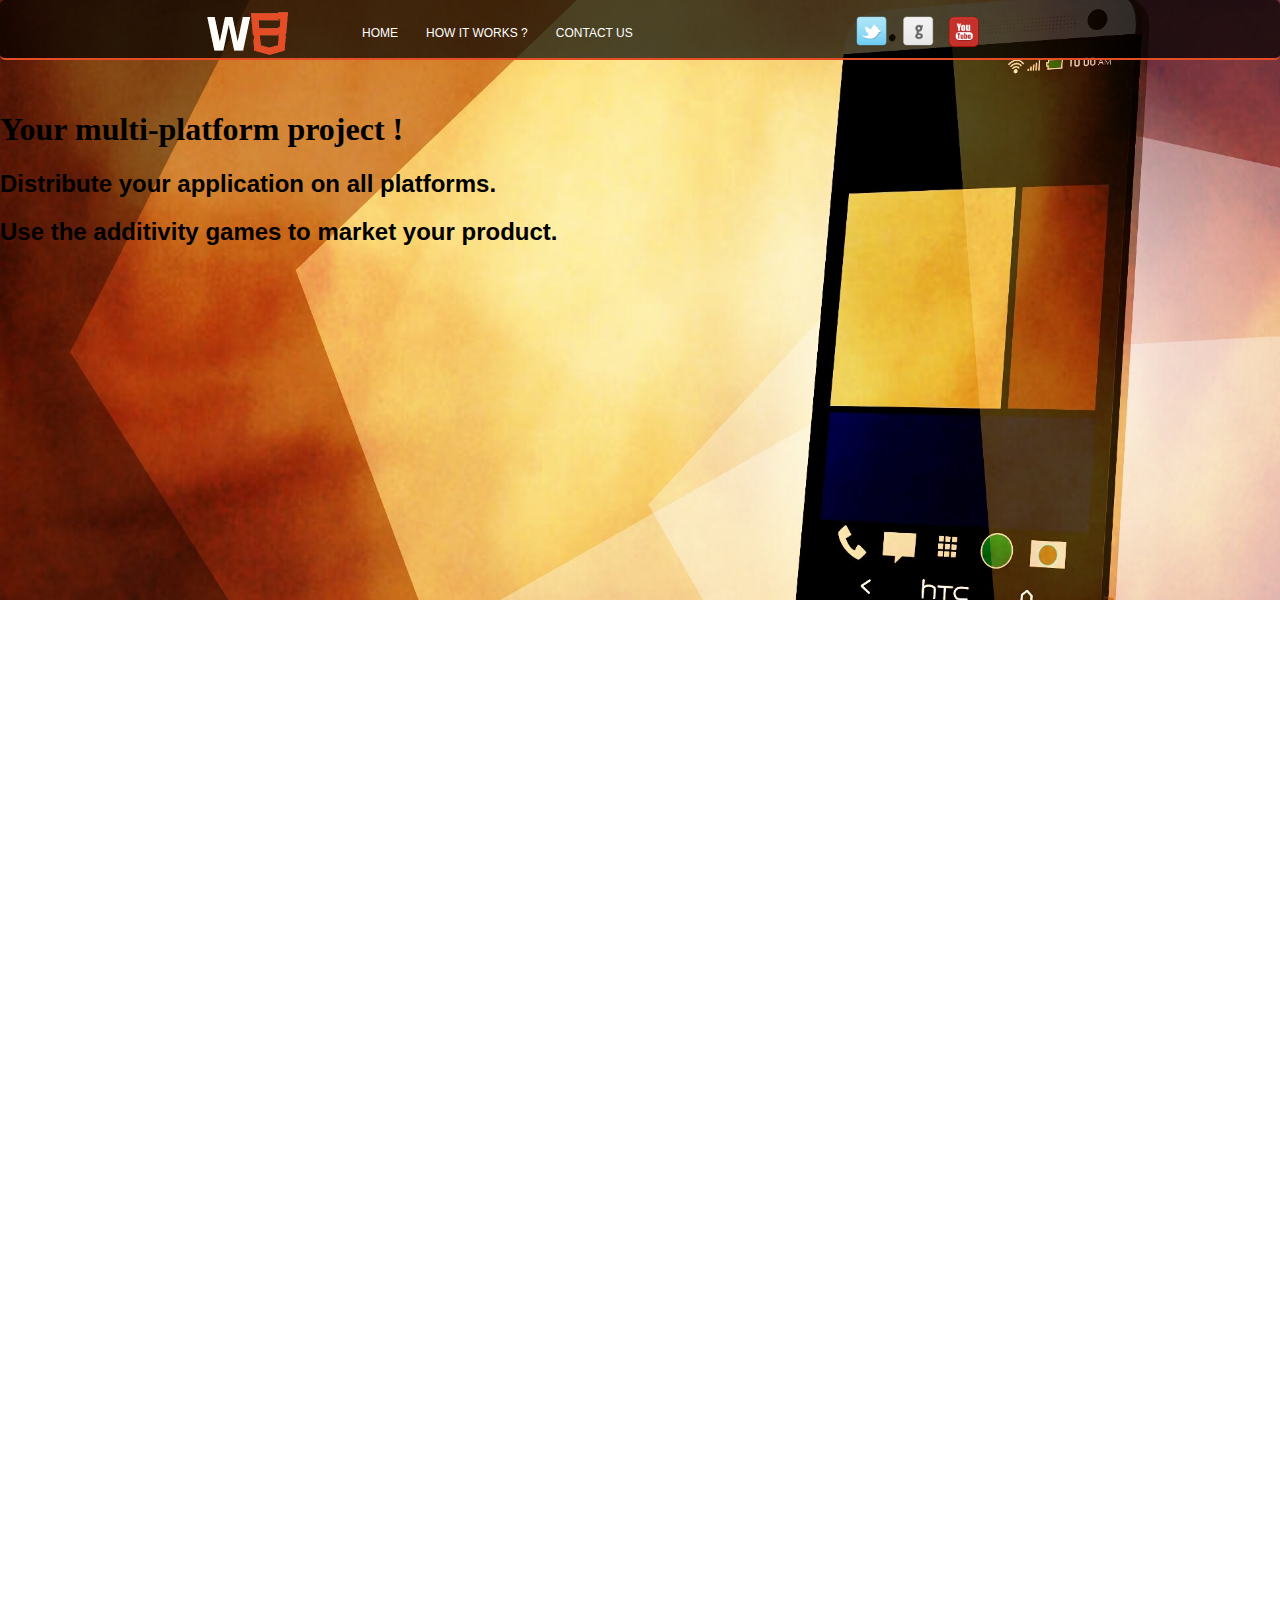
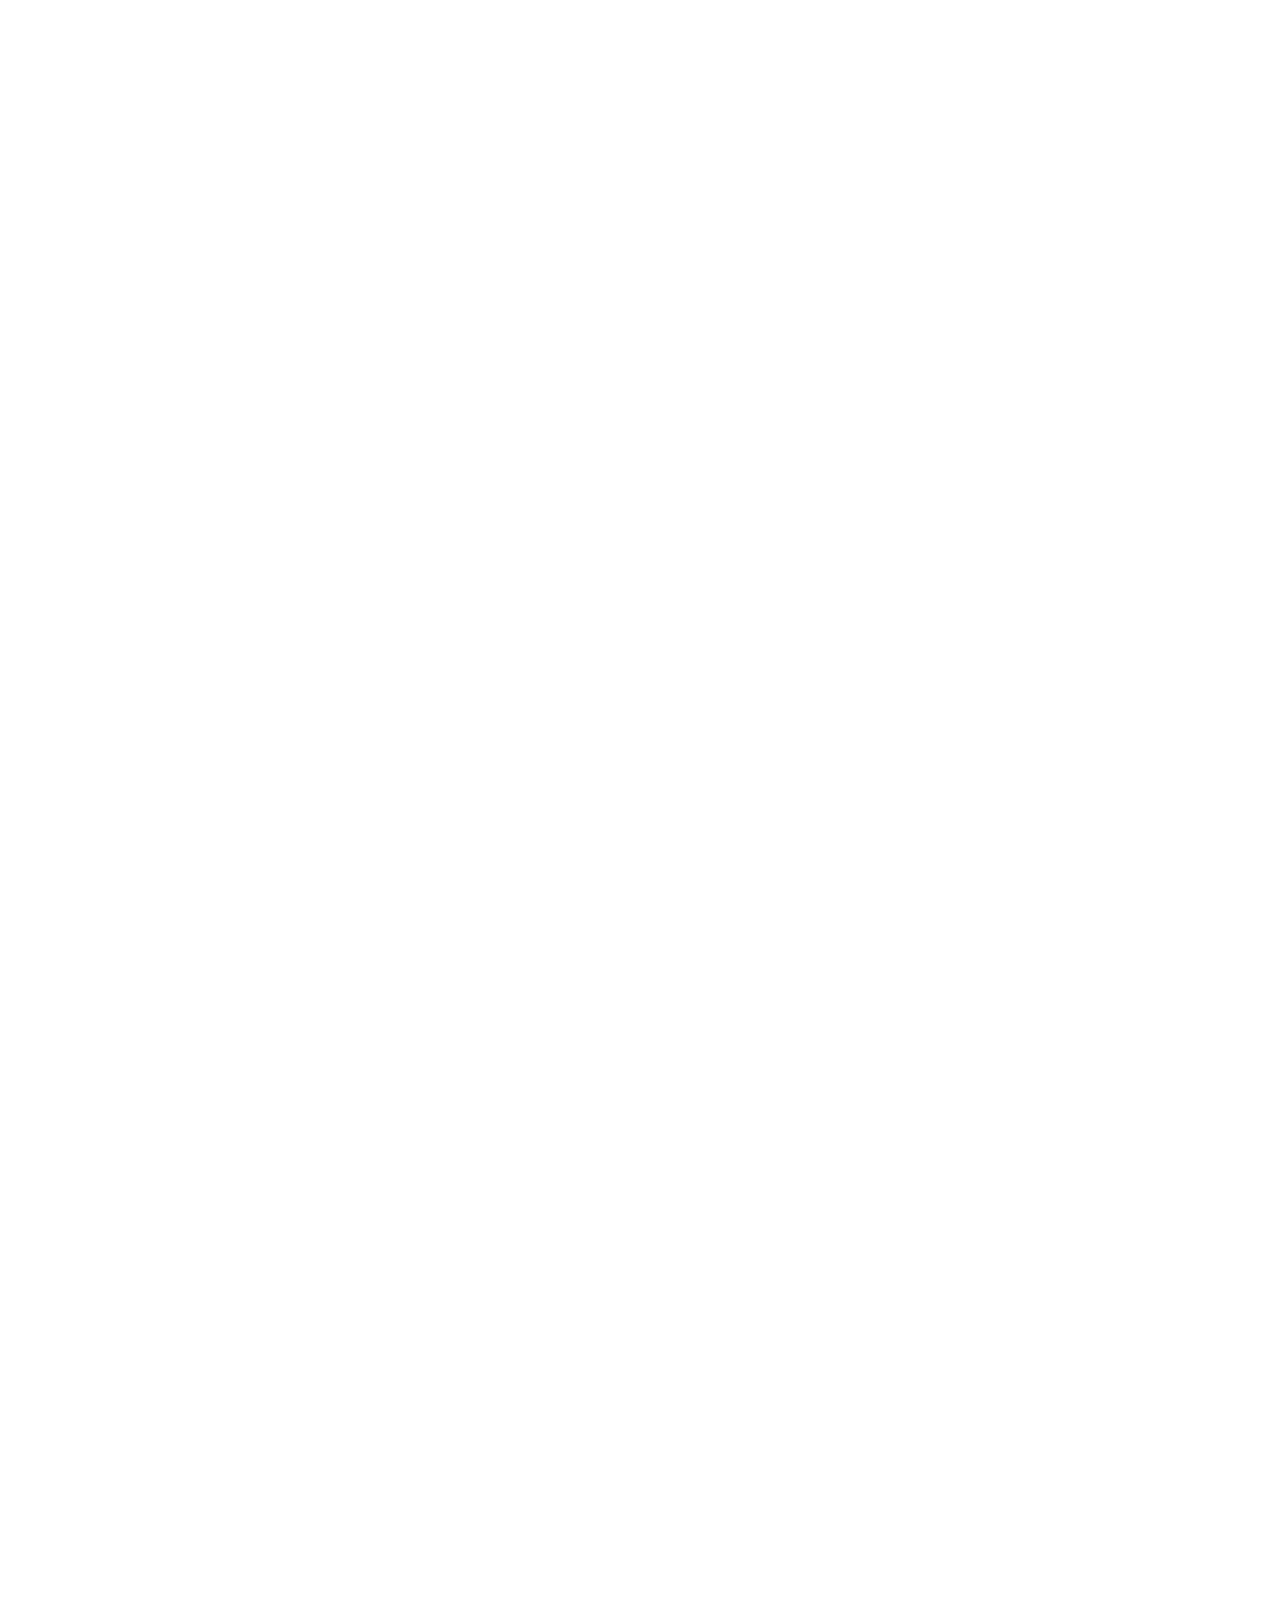
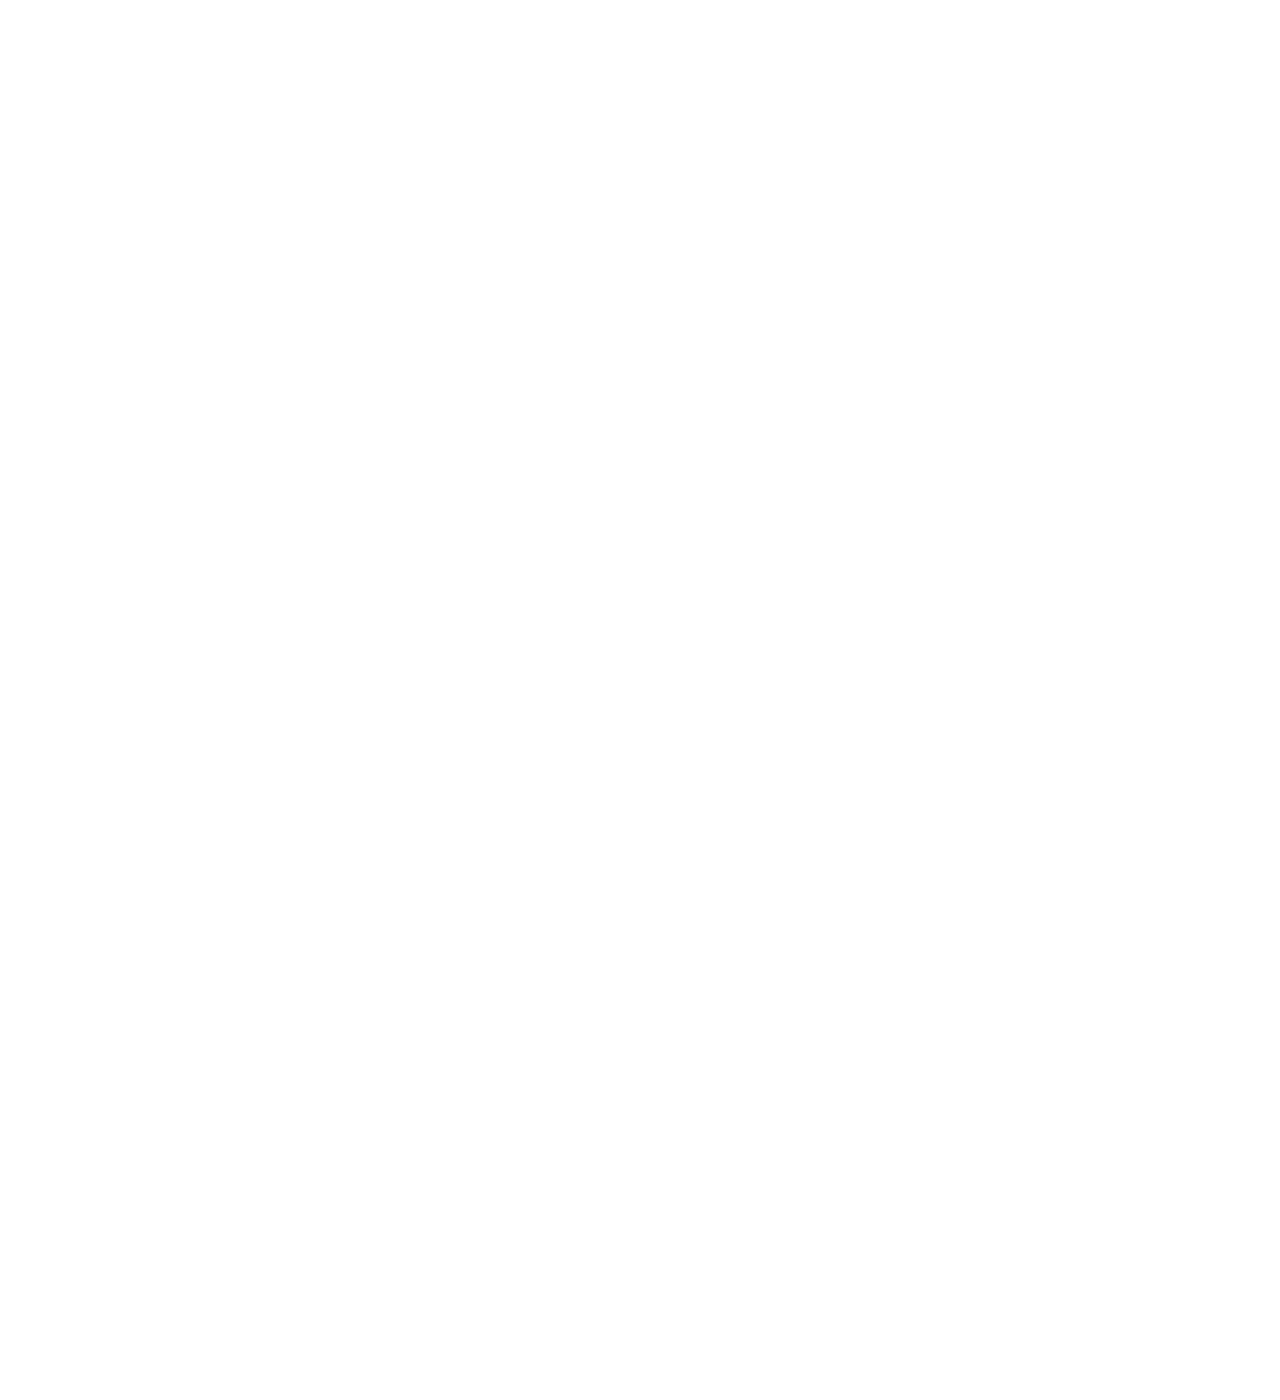
<file: index.html>
<!DOCTYPE html>
<html lang="en">
<head>
  <meta charset="UTF-8">
  <meta name="viewport" content="width=device-width, initial-scale=1.0">
  <meta http-equiv="X-UA-Compatible" content="ie=edge">
  <link rel="stylesheet" href="style.css" />
  <title>Document</title>
</head>
<body>
  <header class="header">
    <ul class="topnav">
      <li><img src="logo.png" class="logo" alt="logo"></li>
      <li><a href="#">HOME</a></li>
      <li><a href="#">HOW IT WORKS ?</a></li>
      <li><a href="#">CONTACT US</a></li>
      <div class="rightNav">
        <li class="right"><img src="youtube.png"/></li>
        <li class="right"><img src="github.png"/></li>
        <li class="right"><img src="twitter_cloud.png"/></li>
      </div>
    </ul>
    <h1 class="main_h1">Your multi-platform project !</h1>
    <h2 class="main_h2">Distribute your application on all platforms.</h2>
    <h2 class="main_h2">Use the additivity games to market your product.</h2>
  </header>
</body>
</html>
</file>
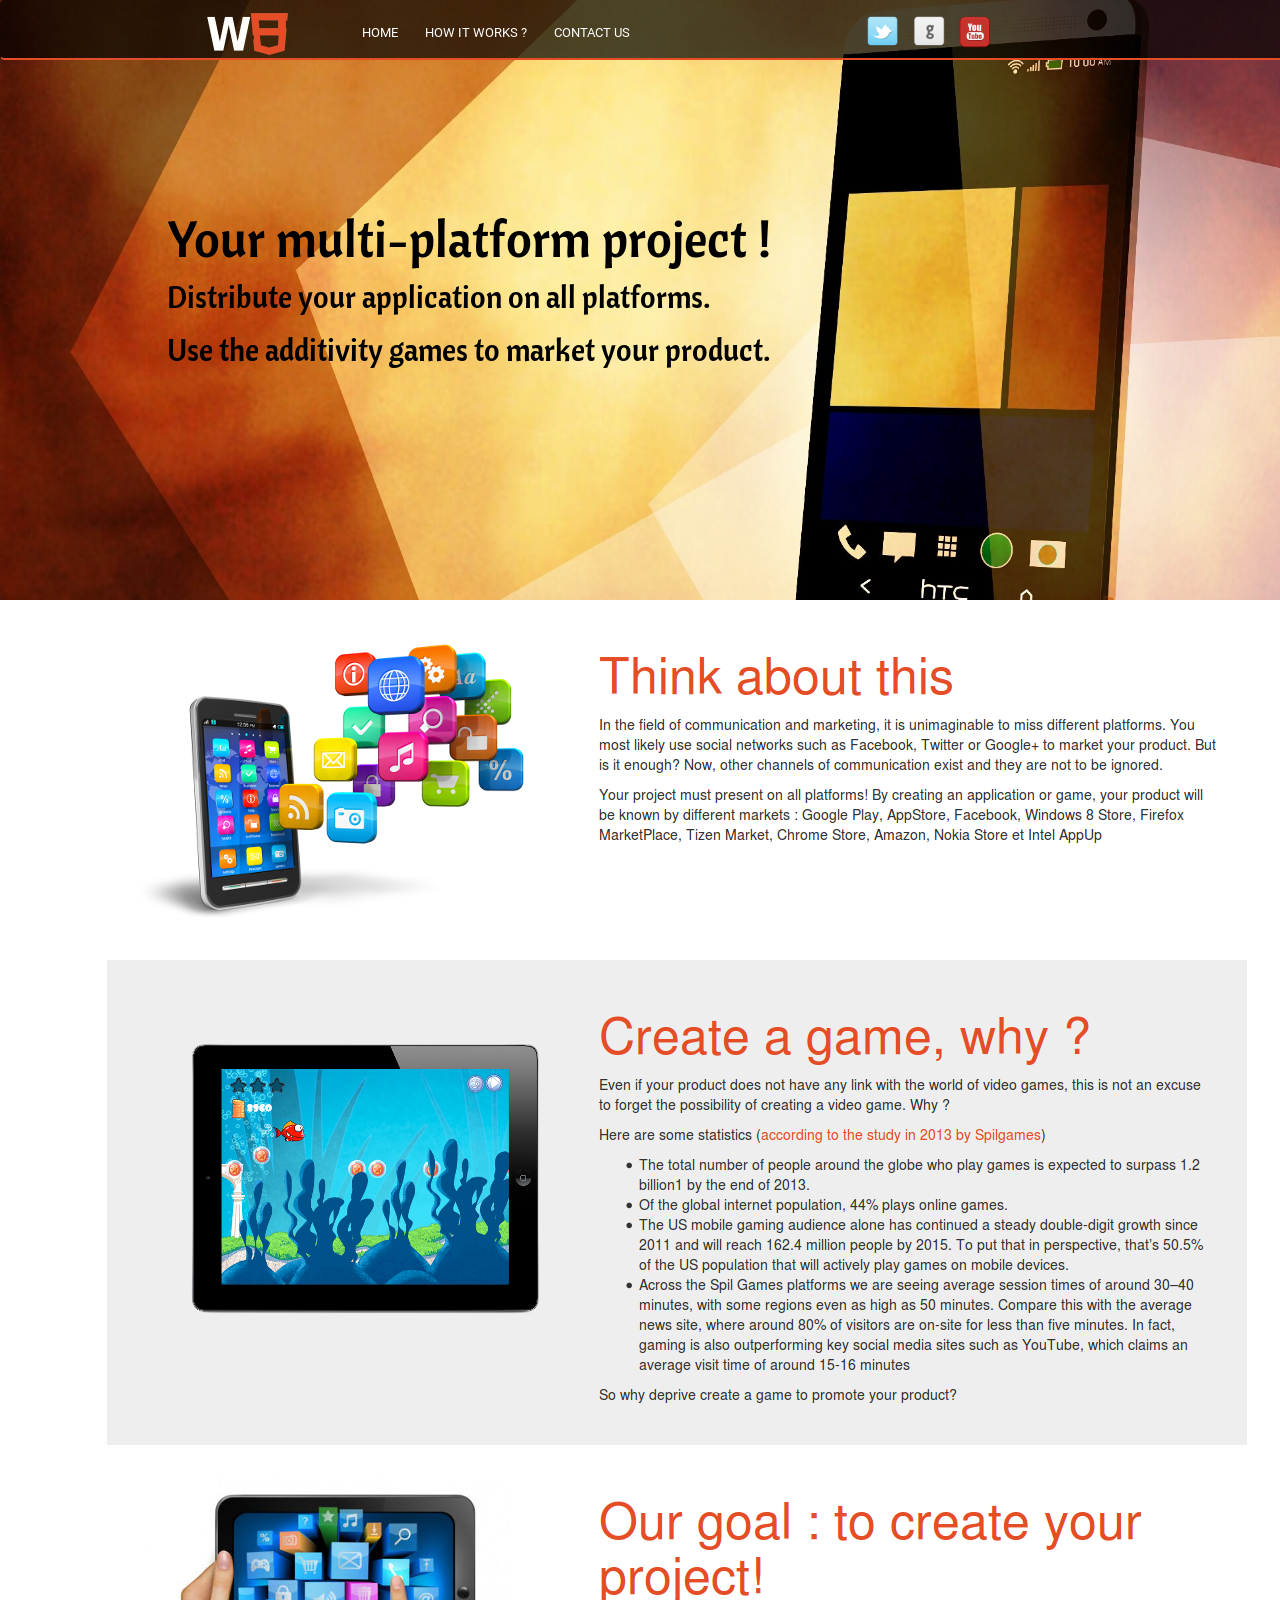
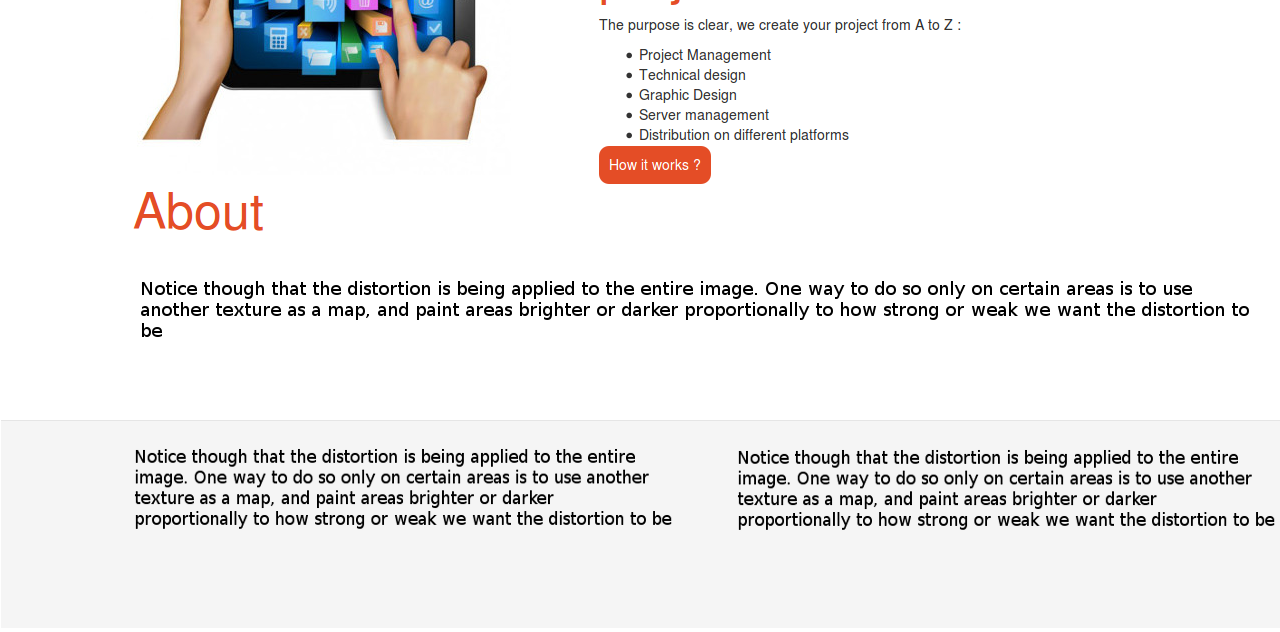
<file: test.html>
<!DOCTYPE html>
<html lang="en">
<head>
  <meta charset="UTF-8">
  <meta name="viewport" content="width=device-width, initial-scale=1.0">
  <meta http-equiv="X-UA-Compatible" content="ie=edge">
  <title>Document</title>
</head>
<body>
  <style>
    body {
      margin: 0;
    }
  </style>
  <img src="webagency.png"/>
</body>
</html>
</file>
<file: style.css>
* {
  font-family: arial;
}

body {
  margin: 0;
  padding-bottom: 4000px;
}

.header {
  background: url("background.jpg") scroll no-repeat;
  margin: 0;
  background-size: 1354px 1016px;
  background-position: 0px -204px;
  height: 600px;
}

.logo {
  position: absolute;
  top: 10px;
  left: 205px;
}

ul.topnav {
  list-style-type: none;
  margin: 0;
  padding: 0;
  padding-left: 348px;
  padding-bottom: 0;
  overflow: hidden;
  background-color: rgba(0,0,0,0.7);
  margin-bottom: 4%;
  border-bottom: 2px solid #E44D26;
  border-radius: 5px;
  height: 58px;
  line-height: 42px;
}

ul.topnav li {
  float: left;
  font-size: 75%;
}

ul.topnav li.right {
  float: right;
}

.rightNav {
  padding-right: 300px;
  padding-top: 16px;
}

.right img {
  width: 32px;
  height: auto;
  padding-left: 14px;
}

ul.topnav li a {
  display: block;
  color: white;
  text-align: center;
  padding: 12px 14px;
  text-decoration: none;
}

.main_h1 {
  font-family: cambria;
}
</file>
